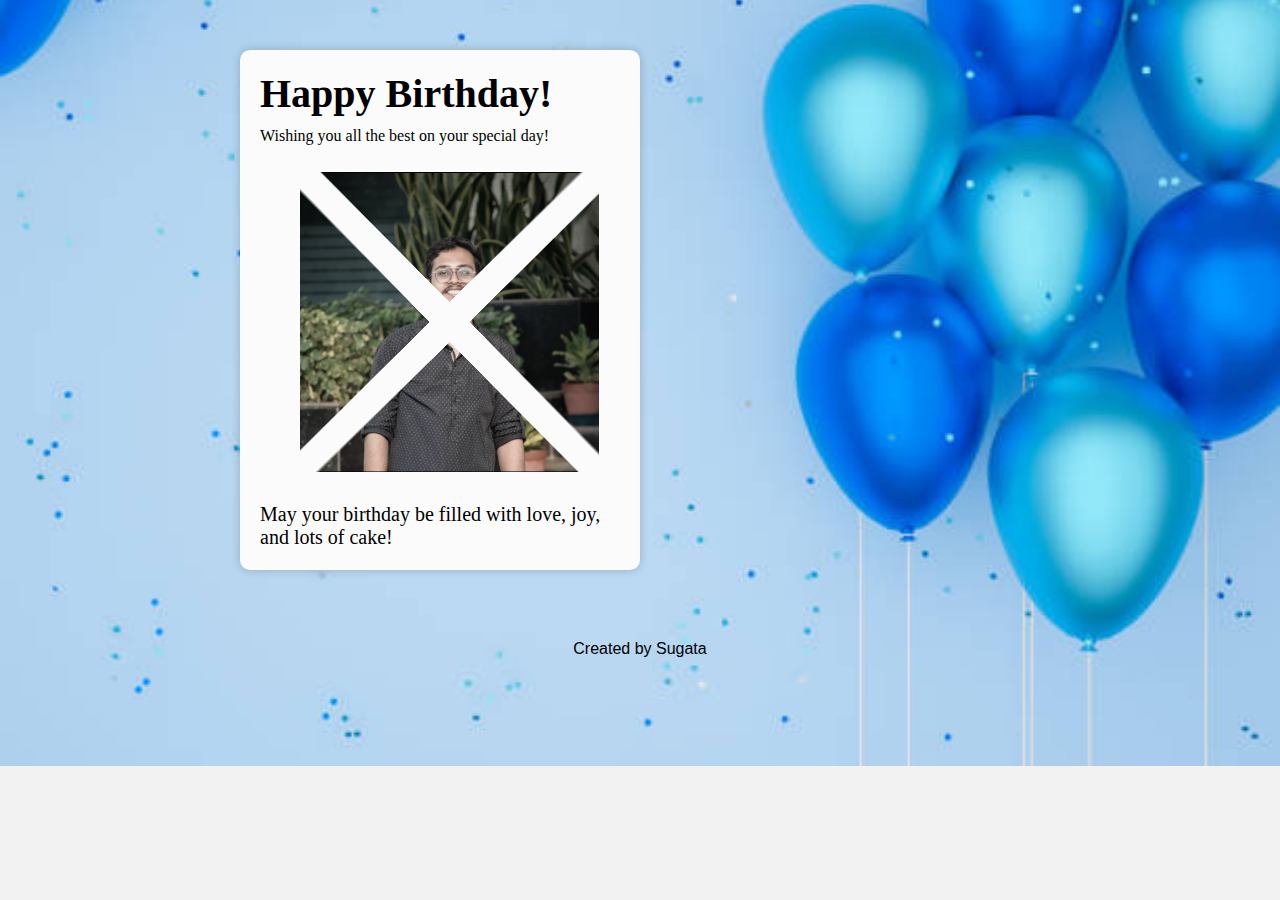
<file: my project.html>
<!DOCTYPE html>
<html>
<head>
	<title>Birthday Wishes</title>
	<link rel="stylesheet" type="text/css" href="style.css">
</head>
<body>
	
	
	<section id="messages">
		<h2 class="heading">Happy Birthday!</h2>
		<p class="wish">Wishing you all the best on your special day!</p>
        <img src="images/ayush.jpg" alt="">
		<p class="greet">May your birthday be filled with love, joy, and lots of cake!</p>
	</section>
    
	<footer>
		<p>Created by Sugata</p>
		
	</footer>
	
</body>
</html>
</file>
<file: style.css>
*{
    margin: 0;
    padding: 0;
    border: 0;
    box-sizing: border-box;
}

body {
    background-image: url('images/bithday-card.jpg');
	background-size:  cover;
	background-position: center;
    background-repeat: no-repeat;
    
	font-family: Arial, sans-serif;
	background-color: #f2f2f2;
}



 section {
	margin: 50px auto;
	max-width: 600px;
    margin-right: 50%;
	padding: 20px;
    height: 520px;
    width: 400px;
	background-color: #fbfbfb;
	border-radius: 10px;
	box-shadow: 0 0 10px rgba(0,0,0,0.2);
    
}
img{
    --g:#0000 ,#000 .5deg 90deg,#0000 91deg;
  --m:
    conic-gradient(from 45deg ,var(--g)) 20px 0  no-repeat,
    conic-gradient(from 135deg,var(--g)) 0 20px  no-repeat,
    conic-gradient(from 225deg,var(--g)) -20px 0 no-repeat,
    conic-gradient(from 315deg,var(--g)) 0 -20px no-repeat;
  -webkit-mask: var(--m);
          mask: var(--m);
  transition: .3s linear;
  filter: grayscale(.5);
  cursor: pointer;
}
img:hover {
    -webkit-mask-position: 0 0;
            mask-position: 0 0;
    filter: grayscale(0);
  }
.heading{
    font-size: 40px;
    font-family: 'Great Vibes', cursive;
    animation: slidein 2s;
    
}
.wish{
    padding-top: 10px;
    font-family: 'Tilt Prism', cursive;
    animation: slideout 3s;
    
}
@keyframes slideout {
    from {
      transform: translateY(-100%);
    }
    to {
      transform: translateY(10);
    }
  }
  
  
.greet{
    font-family: 'Gloock', serif;
    font-size: 20px;
    justify-content: flex-end;
    animation: slidein 2s;
    
}

@keyframes slidein {
  from {
    transform: translateX(-100%);
  }
  to {
    transform: translateX(0);
  }
}


section img {
    width: 83%;
    max-width: 600px;
    height: auto;
    margin: 27px 53px;
    margin-left: 40px;
}
footer {
	text-align: center;
	padding: 20px;
}

  


/* Media query for screens smaller than 768px */
@media (max-width: 768px) {
    section {
        height: auto;
    }
}

/* Media query for screens smaller than 480px */
@media (max-width: 480px) {
    section h2 {
        font-size: 1.5em;
    }

    section p {
        font-size: 1em;
    }

    section img {
        margin: 10px 0;
    }
}
</file>
